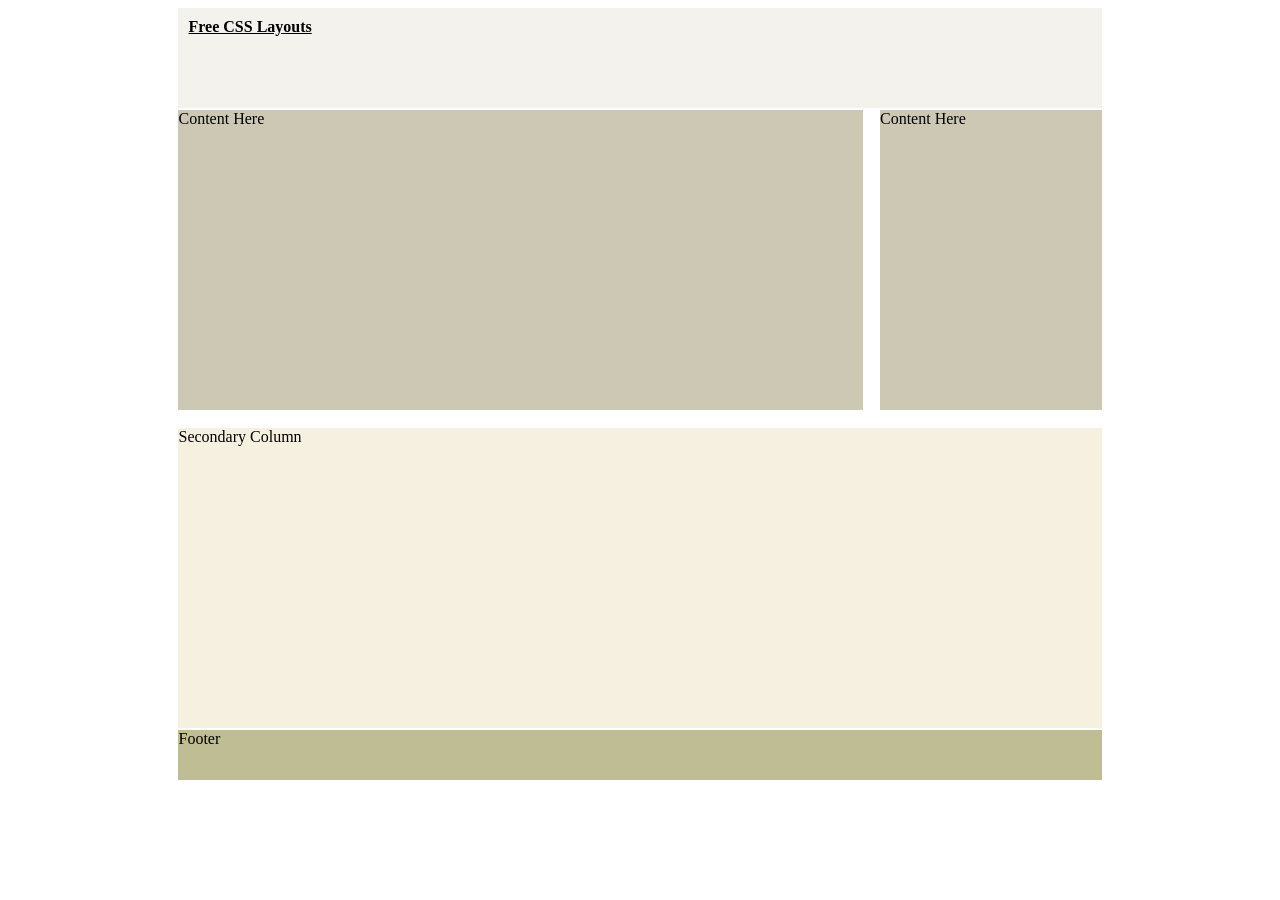
<file: layout49/index.html>
<!DOCTYPE HTML PUBLIC "-//W3C//DTD HTML 4.01//EN" "http://www.w3.org/TR/html4/strict.dtd">
<html>
<head>
<title>Full Secondary Column, 3/4 x 1/4 Main Column.</title>
<meta http-equiv="Content-Type" content="text/html; charset=iso-8859-1" >
<link rel="stylesheet" type="text/css" href="styles.css" >
</head>
<body>
<div id="doc" class="yui-t7">
  <div id="hd">
    <div id="header"><h1><a href="http://www.free-css.com/free-css-layouts.php">Free CSS Layouts</a></h1></div>
  </div>
  <div id="bd">
    <div id="yui-main">
      <div class="yui-b">
        <div class="yui-ge">
          <div class="yui-u first">
            <div class="content">Content Here</div>
          </div>
          <div class="yui-u">
            <div class="content">Content Here</div>
          </div>
        </div>
      </div>
    </div>
    <div class="yui-b">
      <div id="secondary">Secondary Column</div>
    </div>
  </div>
  <div id="ft">
    <div id="footer">Footer</div>
  </div>
</div>
</body>
</html>
</file>
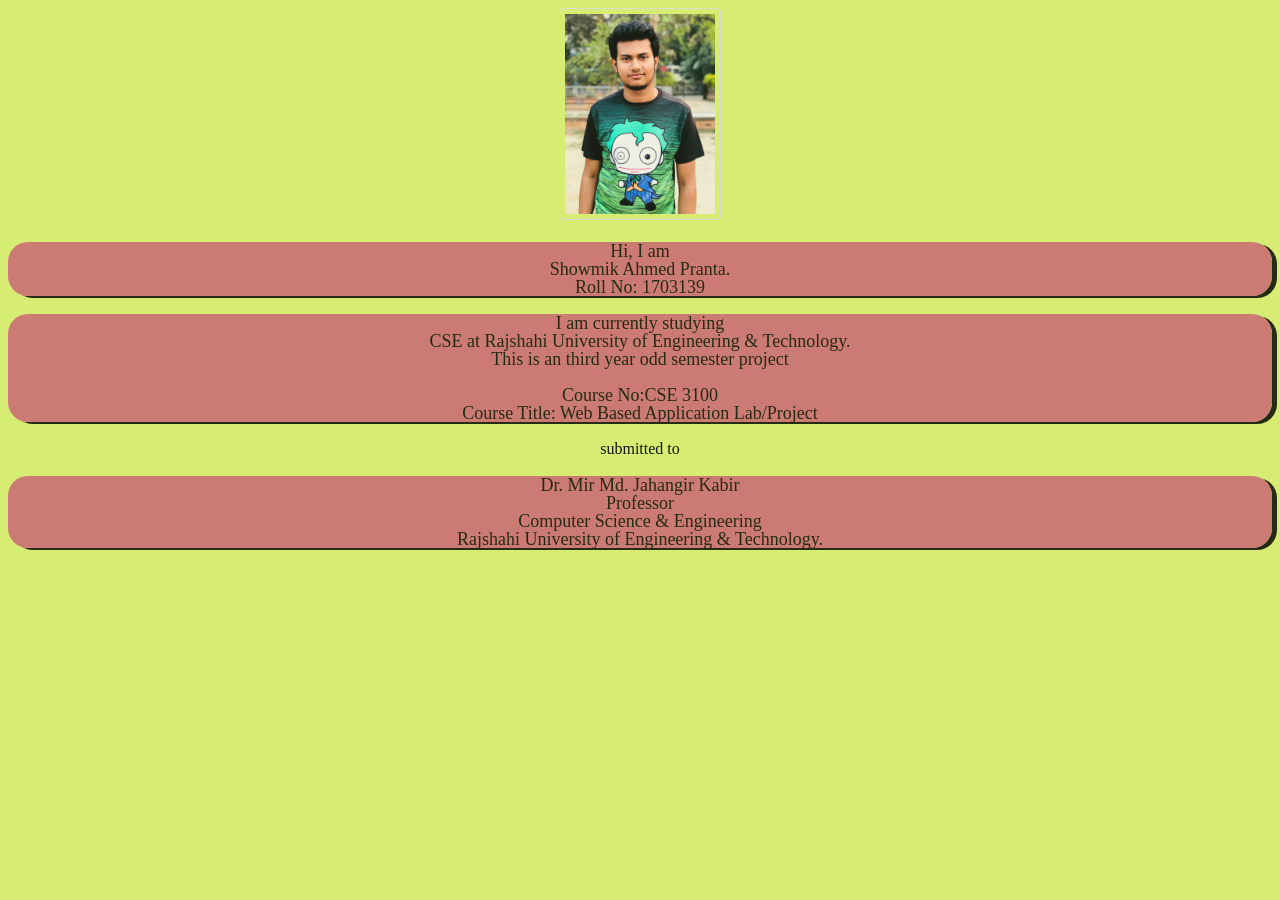
<file: developer.html>
<!DOCTYPE html>
<head>
    <title>Showmik Ahmed Pranta</title>
    <link rel="stylesheet" href="sapranta.css">

</head>

<body id="first">
    <img src="showmik.jpg">
    <p id="second">
    Hi, I am <br>Showmik Ahmed Pranta.<br>Roll No: 1703139<br>
    </p>
    <p id="second">
    I am currently studying <br>CSE at Rajshahi University of Engineering & Technology.<br>
    This is an third year odd semester project<br><br>
    Course No:CSE 3100<br>
    Course Title: Web Based Application Lab/Project
</p>
     submitted to 
     <p id="second"> Dr. Mir Md. Jahangir Kabir<br> Professor<br>
    
    Computer Science & Engineering<br>
    
    Rajshahi University of Engineering & Technology.</p>
    
</body>
</file>
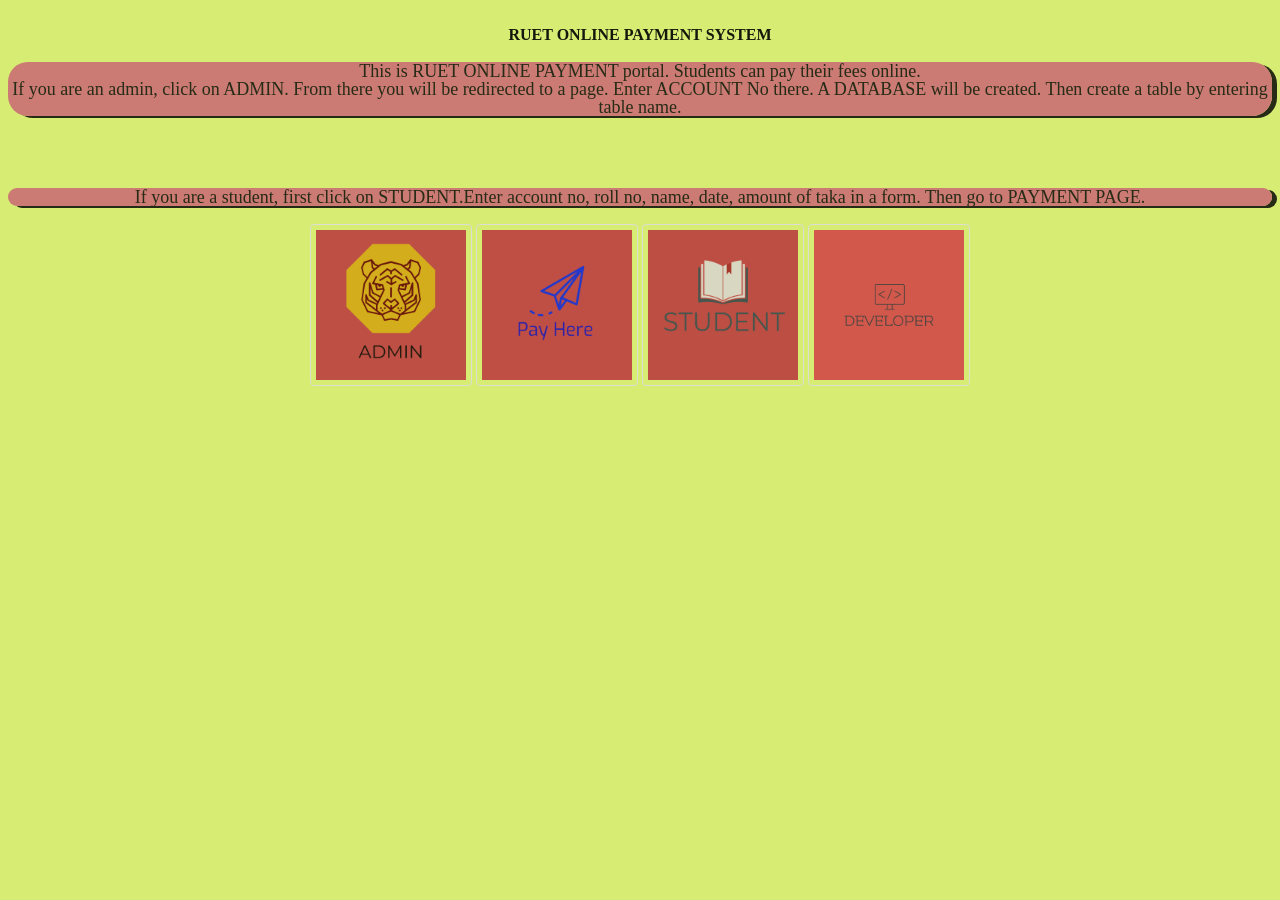
<file: home.html>
<!DOCTYPE html>
<head>
    <title>HOME</title>
    <link rel="stylesheet" href="sapranta.css">
    <br><b>RUET ONLINE PAYMENT SYSTEM</b><br>

</head>

<body id="first">
    <p id="second">
    This is RUET ONLINE PAYMENT portal. Students can pay their fees online. <br>If you are an admin, click on ADMIN.
    From there you will be redirected to a page. Enter ACCOUNT No there. A DATABASE will be created. Then create a table
    by entering table name. 
    </p>
    <br>
    <br>

    <p id="second">
        If you are a student, first click on STUDENT.Enter account no, roll no, name, date, amount of taka in a form. 
        Then go to PAYMENT PAGE. 
    </p>
    <a id="shadows" href="http://localhost/sslcz/database_form.html"><img src="admin.png"></a>
    <a id="shadows" href="http://localhost:8000/example1"><img src="payment.png"></a>
    <a id="shadows" href="http://localhost/sslcz/Student_form.html"><img src="student.png"></a>
    <a id="shadows" href="http://localhost/sslcz/developer.html"><img src="developer.png"></a>
    
</body>
</file>
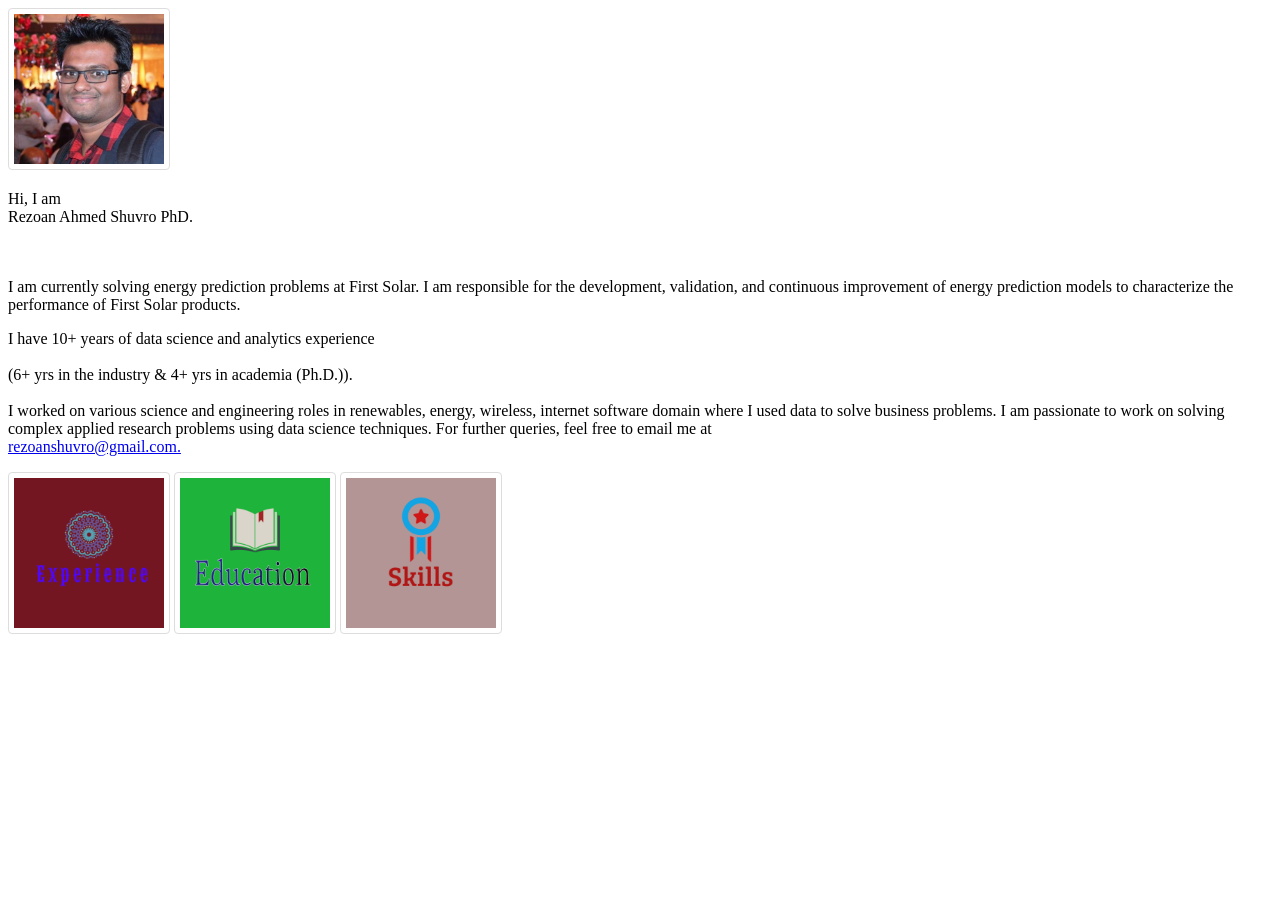
<file: Rezoan Ahmed Shuvro PhD.html>
<!DOCTYPE html>
<head>
    <title>Rezoan Ahmed Shuvro PhD</title>
    <link rel="stylesheet" href="Rezoan.css">

</head>

<body>
    <div="first"></div>
    <tr>
        <td>
    <img src="Face.jpeg">
    </td>
    <td>

    <p>
    Hi, I am <br>Rezoan Ahmed Shuvro PhD.</p></td></tr>

    <tr>
        <td>
    
    <br><br> I am currently solving energy prediction problems at First Solar.
     I am responsible for the development, validation, and continuous improvement of energy prediction 
     models to characterize the performance of First Solar products.<td>
         </td>
<td>
    <p>
    I have 10+ years of data science and analytics experience <br><br>(6+ yrs in the industry 
     & 4+ yrs in academia (Ph.D.)).<br><br> I worked  on various science and engineering roles in 
     renewables, energy, wireless,  internet software domain where I used data to solve business problems. 
    
    I am passionate to work on solving complex applied research problems 
    using data science techniques. For further queries, feel free to email
     me at <br> <a href="mailto:rezoanshuvro@gmail.com">rezoanshuvro@gmail.com.</a>
    </p>
    </td>
    </tr>
    
    <a id="shadows" href="sample1.html"><img src="experience.png"></a>
    <a id="shadows" href="sample1.html"><img src="education.png"></a>
    <a id="shadows" href="sample1.html"><img src="skills.png"></a>
    
</body>
</file>
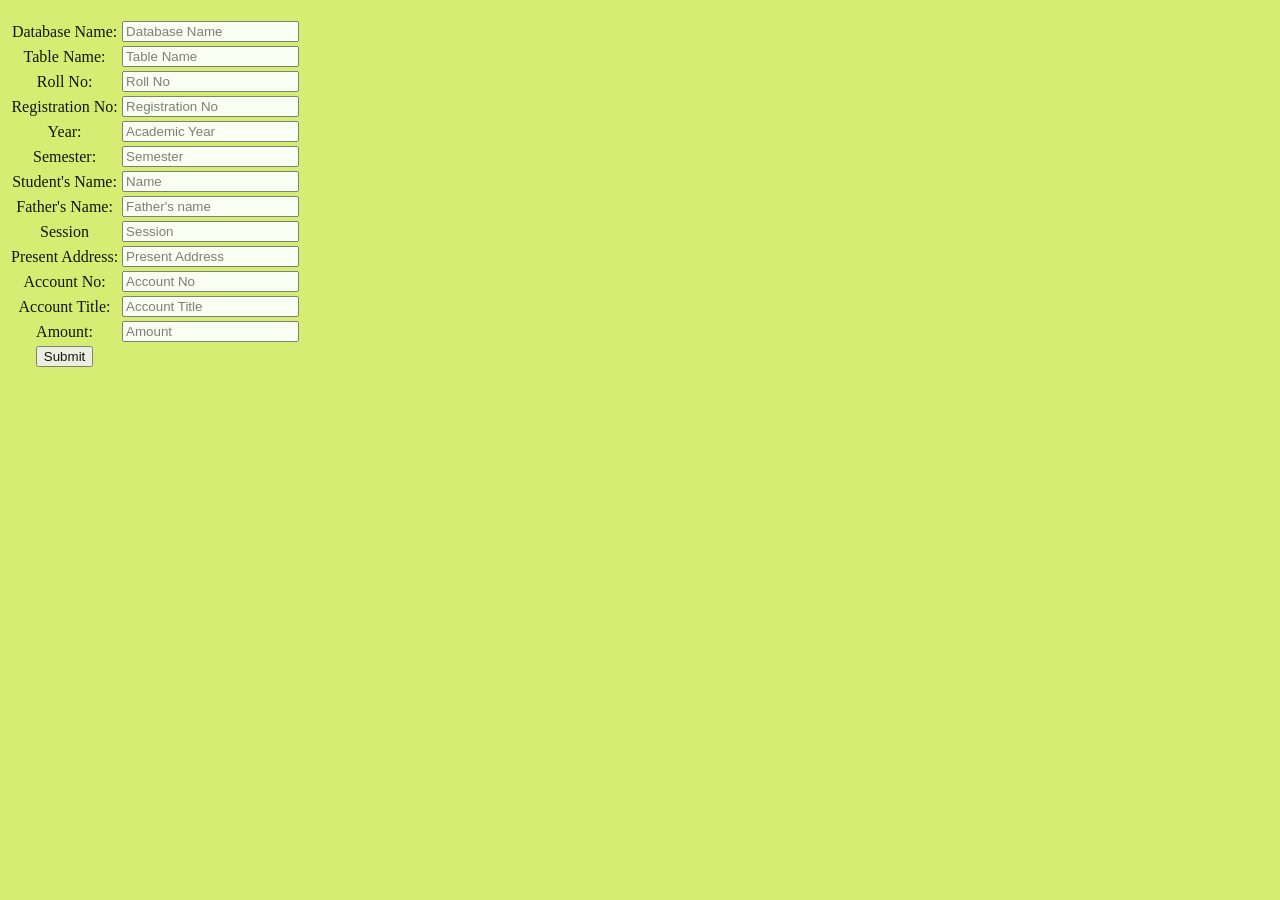
<file: Student_form.html>
<!DOCTYPE html>
<html>
<head>
	<title> Student Form</title>
	<link rel="stylesheet" href="sapranta.css">
</head>

<body id="first">
<p id="second">
	<form action="STUDENT_INSERT.php" method="POST">
		<table>
		        <tr>
		        <td> Database Name: </td>
		        <td><input type="text" placeholder="Database Name" name="dbname"></td>
		        </tr>
		        
		        <tr>
		        <td> Table Name: </td>
		        <td><input type="text" placeholder="Table Name" name="tablename"></td>
		        </tr>
		        
		        
		        
			<tr>
				<td> Roll No: </td>
				<td><input type="number" placeholder="Roll No" name="ROLL_NO"></td>
			</tr>
			<tr>
				<td> Registration No: </td>
				<td><input type="number" placeholder="Registration No" name="REG_NO"></td>
			</tr>
			<tr>
				<td><label for ='Academic_Year'> Year:</label> </td>
				<td><input type="number" placeholder="Academic Year" name="Academic_Year"></td>
			</tr>
			<tr>
				<td> <label for="Semester">Semester:</label> </td>
				<td>
                    <input type="text" placeholder="Semester" name="Semester"></td>
                </td>
                
			</tr>
			
			
			<tr>
				<td> Student's Name: </td>
				<td><input type="text" placeholder="Name" name="name_"></td>
			</tr>

            <tr>
				<td> Father's Name: </td>
				<td><input type="text" placeholder="Father's name" name="Father"></td>
			</tr>
            <tr>
				<td> Session </td>
				<td><input type="text" placeholder="Session" name="Session_"></td>
			</tr>
            <tr>
				<td> Present Address: </td>
				<td><input type="text" placeholder="Present Address" name="Present_address"></td>
			</tr>

            <tr>
				<td> Account No: </td>
				<td><input type="number" placeholder="Account No" name="Account_no"></td>
			</tr>

            <tr>
				<td> Account Title: </td>
				<td><input type="text" placeholder="Account Title" name="AC_Title"></td>
			</tr>

            <tr>
				<td> Amount: </td>
				<td><input type="number" placeholder="Amount" name="Amount"></td>
			</tr>

            



			<tr>
				<td><input type="submit" value="Submit" name=""></td>
			</tr>
		</table>
	</form>
	</p>
</body>
</file>
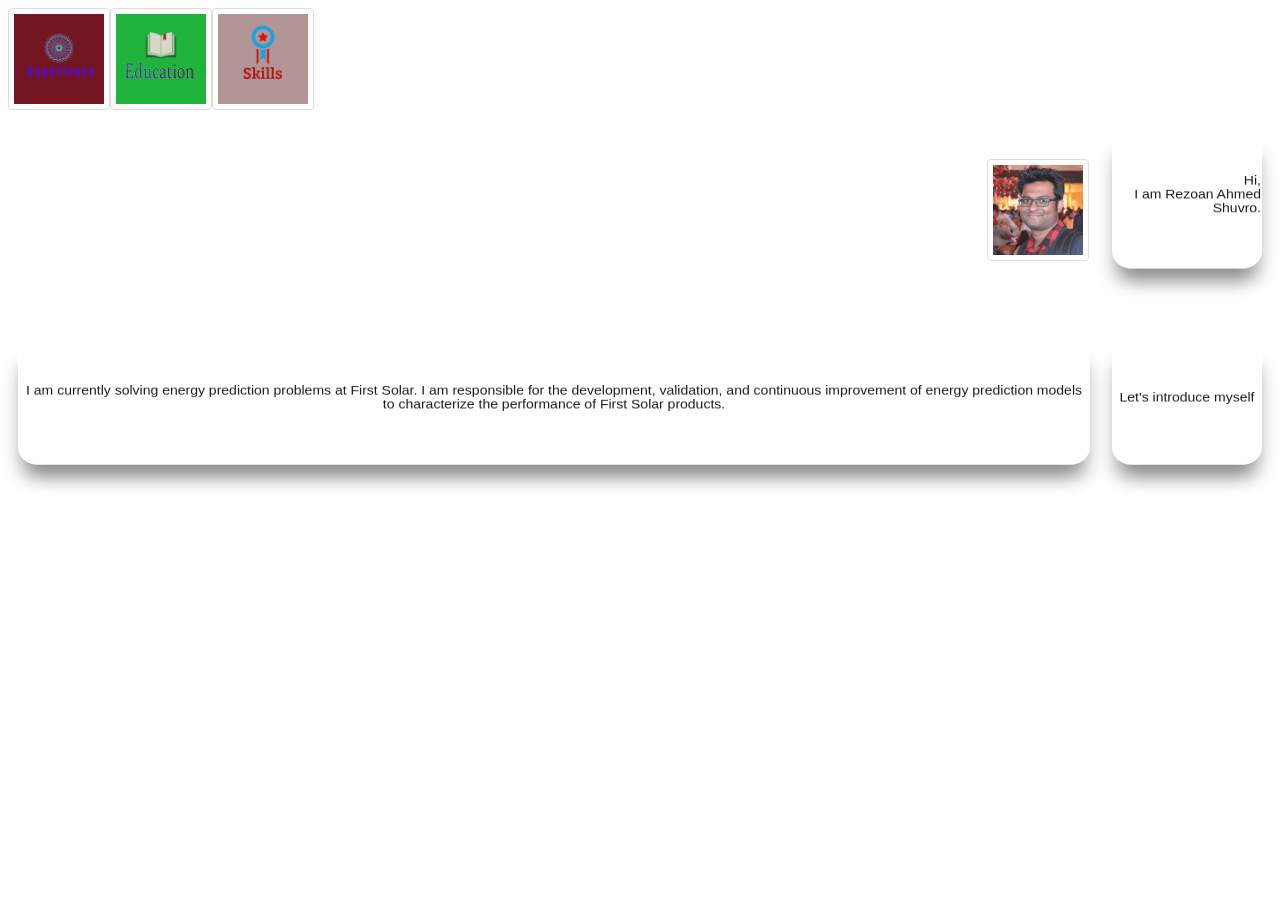
<file: try.html>
<html>
    <head>
        <style>
            img{
                border: 1px solid #ddd;
                border-radius: 4px;
                padding: 5px;
                width: 90px;
                border-color: 
                0 0 5px rgb(189, 167, 167),
                0 0 10px rgb(235, 60, 60),
                0 0 20px rgb(45, 170, 65),
                0 0 40px rgb(49, 241, 241);
            }

            img:hover{
                -moz-transition: all 0.3s;
                -webkit-transition: all 0.3s;
                transition: all 0.3s;
                -moz-transform: rotateX(30deg);
                -webkit-transform: rotateX(30deg);
                transform: rotateX(30deg);
                -moz-transform-origin: 50% 0;
                -webkit-transform-origin: 50% 0;
                transform-origin: 50% 0;
                box-shadow: 0 20px 20px -5px gray;
            }

            table{
                border-spacing: 10px;
            }

            #tr{
                background-size: cover;
                text-align: right;
                opacity: 0.9;
                padding: 5px 5px 5px 5px;
                row-gap: 10px;


            }

            #td{
                background-color: rgb(255, 254, 254);
                color: rgb(0, 0, 0);
                text-align: center;               
                
                font-size: 14px;
                font-family: -apple-system, BlinkMacSystemFont, 'Segoe UI', Roboto, Oxygen, Ubuntu, Cantarell, 'Open Sans', 'Helvetica Neue', sans-serif;
                border-radius: 20px;
                border-color: rgb(197, 201, 211);
                opacity: 0.99;
                box-shadow: 5px 2px;
                column-gap: 100px;

                -moz-transition: all 0.3s;
                -webkit-transition: all 0.3s;
                transition: all 0.3s;
                -moz-transform: rotateX(30deg);
                -webkit-transform: rotateX(30deg);
                transform: rotateX(30deg);
                -moz-transform-origin: 50% 0;
                -webkit-transform-origin: 50% 0;
                transform-origin: 50% 0;
                box-shadow: 0 20px 20px -5px gray;

                padding-bottom: 5%;
            }


        </style>
    </head>

    <body>
        <table>
            <tr id="tr">
                <a id="shadows" href="sample1.html"><img src="experience.png"></a>
                <a id="shadows" href="sample1.html"><img src="education.png"></a>
                <a id="shadows" href="sample1.html"><img src="skills.png"></a>
            </tr>
            <tr id="tr">
                <td>
                    <img src="Face.jpeg"
                </td>
                <td></td>
                <td id="td" style="text-align: right;" colspan="2">
                    <br><br><br>
                    Hi,<br>
                    I am Rezoan Ahmed Shuvro.
                </td>
            </tr>
            <tr>
                    <td><br></td>
            </tr>
            <tr></tr>
    
            <tr id="tr">
                <td id="td">
                    <br> <br><br>
                    I am currently solving energy prediction problems at First Solar.
                    I am responsible for the development, validation, and continuous 
                    improvement of energy prediction models to characterize the
                    performance of First Solar products.
                </td>
                <td></td>
                <td id="td"><br><br><br>
                    Let's introduce myself
                </td>
            </tr>

           

        </table>
    </body>
</html>
</file>
<file: layout49/styles.css>
/*
Copyright (c) 2007, Yahoo! Inc. All rights reserved.
Code licensed under the BSD License:
http://developer.yahoo.net/yui/license.txt
version: 2.2.2
*/
/* for all templates and grids */
body{text-align:center;}
#ft{clear:both;}
/**/
/* 750 centered, and backward compatibility */ 
#doc,#doc2,#doc3,.yui-t1,.yui-t2,.yui-t3,.yui-t4,.yui-t5,.yui-t6,.yui-t7 {
	margin:auto;text-align:left;
	width:57.69em;*width:56.3em;min-width:750px;}
/* 950 centered */ 
#doc2 {
	width:73.074em;*width:71.313em;min-width:950px;}
/* 100% with 10px viewport side matting */ 
#doc3 {
	margin:auto 10px; /* not for structure, but so content doesn't bleed to edge */
	width:auto;}
	
/* below required for all fluid grids; adjust widths and margins above accordingly */

	/* to preserve source-order independence for Gecko */
	.yui-b{position:relative;}
	.yui-b{_position:static;} /* for IE < 7 */
	#yui-main .yui-b{position:static;} 

#yui-main {width:100%;}
.yui-t1 #yui-main,
.yui-t2 #yui-main,
.yui-t3 #yui-main{float:right;margin-left:-25em;/* IE: preserve layout at narrow widths */}

.yui-t4 #yui-main,
.yui-t5 #yui-main,
.yui-t6 #yui-main{float:left;margin-right:-25em;/* IE: preserve layout at narrow widths */}

.yui-t1 .yui-b {
	float:left;
    width:12.3207em;*width:12.0106em;}
.yui-t1 #yui-main .yui-b{
    margin-left:13.3207em;*margin-left:13.0106em;
}

.yui-t2 .yui-b {
	float:left;
    width:13.8456em;*width:13.512em;}
.yui-t2 #yui-main .yui-b {
    margin-left:14.8456em;*margin-left:14.512em;
}

.yui-t3 .yui-b {
	float:left;
    width:23.0759em;*width:22.52em;}
.yui-t3 #yui-main .yui-b {
    margin-left:24.0759em;*margin-left:23.52em;
}

.yui-t4 .yui-b {
	float:right;
    width:13.8456em;*width:13.512em;}
.yui-t4 #yui-main .yui-b {
    margin-right:14.8456em;*margin-right:14.512em;
}

.yui-t5 .yui-b {
	float:right;
    width:18.4608em;*width:18.016em;}
.yui-t5 #yui-main .yui-b {
    margin-right:19.4608em;*margin-right:19.016em;
}

.yui-t6 .yui-b {
	float:right;
    width:23.0759em;*width:22.52em;}
.yui-t6 #yui-main .yui-b {
    margin-right:24.0759em;*margin-right:23.52em;
}

.yui-t7 #yui-main .yui-b {
	display:block;margin:0 0 1em 0;
}
#yui-main .yui-b {float:none;width:auto;}
/* GRIDS (not TEMPLATES) */
.yui-g .yui-u, 
.yui-g .yui-g, 
.yui-gc .yui-u,
.yui-gc .yui-g .yui-u,
.yui-ge .yui-u, 
.yui-gf .yui-u{float:right;display:inline;}
.yui-g div.first, 
.yui-gc div.first,
.yui-gc div.first div.first,
.yui-gd div.first, 
.yui-ge div.first, 
.yui-gf div.first{float:left;}
.yui-g .yui-u, 
.yui-g .yui-g{width:49.1%;}
.yui-g .yui-g .yui-u,
.yui-gc .yui-g .yui-u {width:48.1%;}
.yui-gb .yui-u, 
.yui-gc .yui-u, 
.yui-gd .yui-u{float:left;margin-left:2%;*margin-left:1.895%;width:32%;}
.yui-gb div.first, 
.yui-gc div.first, 
.yui-gd div.first{margin-left:0;}
.yui-gc div.first, 
.yui-gd .yui-u{width:66%;}
.yui-gd div.first{width:32%;}
.yui-ge .yui-u{width:24%;}
.yui-ge div.first, 
.yui-gf .yui-u{width:74.2%;}
.yui-gf div.first{width:24%;}
.yui-ge div.first{width:74.2%;}
#bd:after,
.yui-g:after, 
.yui-gb:after, 
.yui-gc:after, 
.yui-gd:after, 
.yui-ge:after, 
.yui-gf:after{content:".";display:block;height:0;clear:both;visibility:hidden;}
#bd,
.yui-g, 
.yui-gb, 
.yui-gc, 
.yui-gd, 
.yui-ge, 
.yui-gf{zoom:1;}


/* Basic Element Formatting */

#header{
	height:100px;
	background-color:#F3F2ED;
	margin:0;
	padding:0;
	}
	
#header h1{
	font-size:1em;
	margin:0;
	padding:10px;
	}
	
#header h1 a{
	color:#000000;
	background-color:#F3F2ED;
	}
	
.content{
	height:300px;
	background:#CCC8B3;
	border-top:#FFFFFF 2px solid;
	margin:0;
	padding:0;
	}
	
#secondary{
	height:300px;
	background:#F6F0E0;
	border-top:#FFFFFF 2px solid;
	margin:0;
	padding:0;
	}
	
#secondaryFull{
	height:50px;
	background-color:#CFB59F;
	border-top:#FFFFFF 2px solid;
	margin:0;
	padding:0;
	}
	
#footer{
	height:50px;
	background:#BFBD93;
	border-top:#FFFFFF 2px solid;
	margin:0;
	padding:0;
	}
</file>
<file: sapranta.css>
#first{
    background-color: rgba(185, 223, 15, 0.582);
        text-align: center;
        opacity: 0.9;
    }

    #second{
        background-color: rgba(202, 95, 118, 0.986);
        text-align: center;
        line-height:1;
        font-size: 18px;
        border-radius: 20px;
        opacity: 0.9;
        box-shadow: 5px 2px;
    }

    img {
        border: 1px solid #ddd;
        border-radius: 4px;
        padding: 5px;
        width: 150px;
    }

    img:hover{
        -moz-transition: all 0.3s;
    -webkit-transition: all 0.3s;
    transition: all 0.3s;
    -moz-transform: rotateX(30deg);
    -webkit-transform: rotateX(30deg);
    transform: rotateX(30deg);
    -moz-transform-origin: 50% 0;
    -webkit-transform-origin: 50% 0;
    transform-origin: 50% 0;
    box-shadow: 0 20px 20px -5px gray;
    }
</file>
<file: Rezoan.css>
.first{
    background-size: cover;
        text-align: right;
        opacity: 0.9;
    }

    .second{
        background-color: rgb(252, 252, 252);
        color: rgb(111, 118, 206);
        text-align: right;
        line-height:1;
        font-size: 18px;
        border-radius: 20px;
        border-color: rgb(0, 68, 255);
        opacity: 0.99;
        box-shadow: 5px 2px;
       
        


        text-shadow:
          0 0 5px rgb(189, 167, 167),
          0 0 10px rgb(235, 60, 60),
          0 0 20px rgb(45, 170, 65),
          0 0 40px rgb(49, 241, 241),
         
      }
      

    img {
        border: 1px solid #ddd;
        border-radius: 4px;
        padding: 5px;
        width: 150px;
        border-color: 
        0 0 5px rgb(189, 167, 167),
        0 0 10px rgb(235, 60, 60),
        0 0 20px rgb(45, 170, 65),
        0 0 40px rgb(49, 241, 241);
    }

    img:hover{
        -moz-transition: all 0.3s;
    -webkit-transition: all 0.3s;
    transition: all 0.3s;
    -moz-transform: rotateX(30deg);
    -webkit-transform: rotateX(30deg);
    transform: rotateX(30deg);
    -moz-transform-origin: 50% 0;
    -webkit-transform-origin: 50% 0;
    transform-origin: 50% 0;
    box-shadow: 0 20px 20px -5px gray;
    }
</file>
